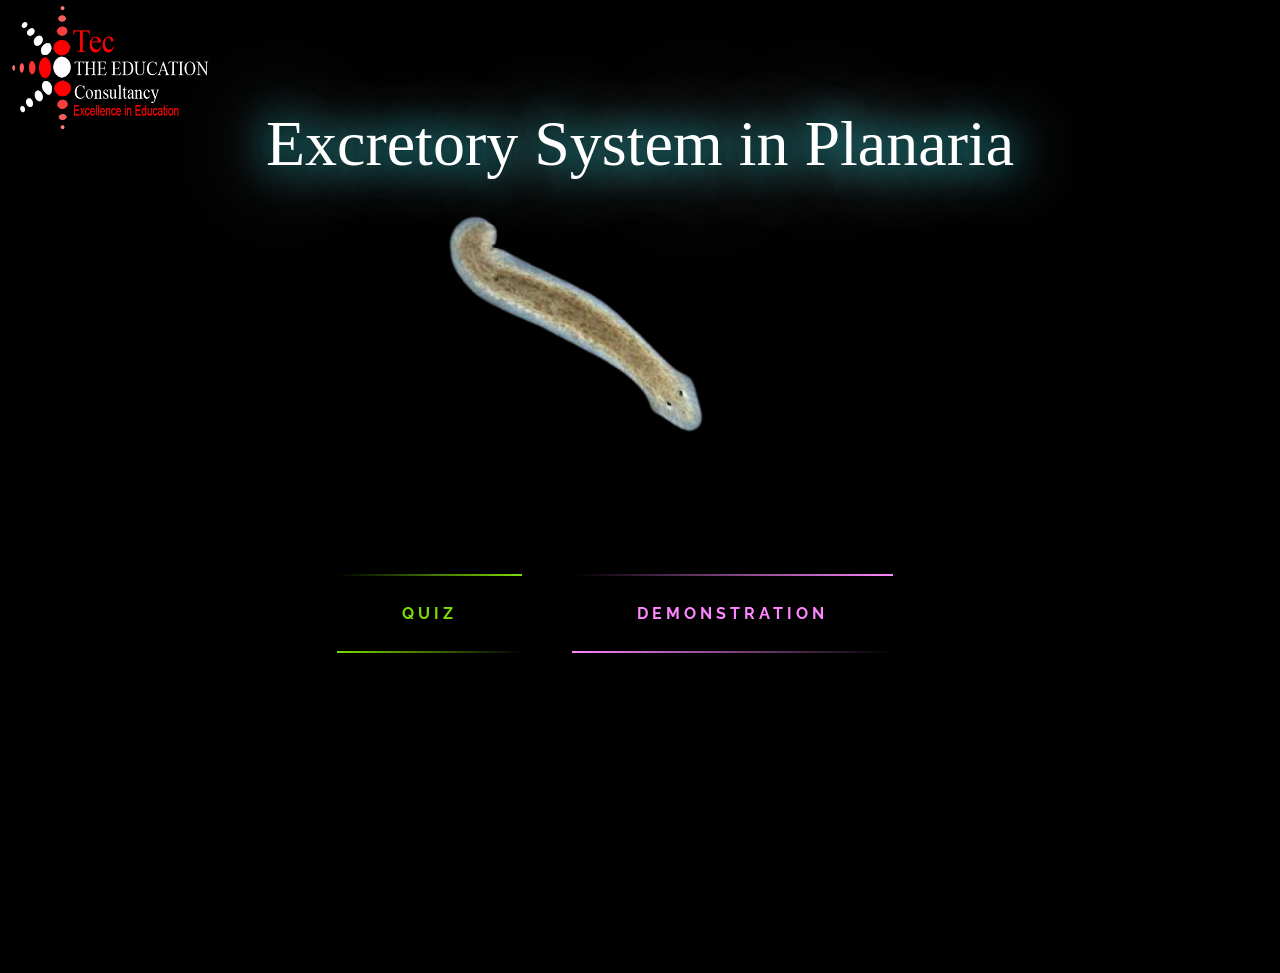
<file: main.html>
<!DOCTYPE html>
<html lang="en">
<head>
    <meta charset="UTF-8">
    <meta http-equiv="X-UA-Compatible" content="IE=edge">
    <meta name="viewport" content="width=device-width, initial-scale=1.0">
    <title>Planareia</title>
</head>
<style>
    @import url('https://fonts.googleapis.com/css2?family=Raleway:wght@400;700&display=swap');
*{
    margin: 0;
    padding: 0;
    box-sizing: border-box;
}
.main{
    display: flex;
    justify-content: center;
    align-items: center;
    height: 80vh;
    background: black;
    font-family: 'Raleway', sans-serif;
    font-weight: bold;
}
a{
    position: relative;
    display: inline-block;
    padding: 30px 65px;
    margin: 40px 0;
    color: #03e9f4;
    text-decoration: none;
    text-transform: uppercase;
    transition: 0.5s;
    letter-spacing: 4px;
    overflow: hidden;
    margin-right: 50px;
   
}
a:hover{
    background: #03e9f4;
    color: #050801;
    box-shadow: 0 0 5px #03e9f4,
                0 0 25px #03e9f4,
                0 0 50px #03e9f4,
                0 0 200px #03e9f4;
     -webkit-box-reflect:below 1px linear-gradient(transparent, #0005);
}
a:nth-child(1){
    filter: hue-rotate(270deg);
}
a:nth-child(2){
    filter: hue-rotate(110deg);
}
a span{
    position: absolute;
    display: block;
}
a span:nth-child(1){
    top: 0;
    left: 0;
    width: 100%;
    height: 2px;
    background: linear-gradient(90deg,transparent,#03e9f4);
    animation: animate1 1s linear infinite;
}
@keyframes animate1{
    0%{
        left: -100%;
    }
    50%,100%{
        left: 100%;
    }
}
a span:nth-child(2){
    top: -100%;
    right: 0;
    width: 2px;
    height: 100%;
    background: linear-gradient(180deg,transparent,#03e9f4);
    animation: animate2 1s linear infinite;
    animation-delay: 0.25s;
}
@keyframes animate2{
    0%{
        top: -100%;
    }
    50%,100%{
        top: 100%;
    }
}
a span:nth-child(3){
    bottom: 0;
    right: 0;
    width: 100%;
    height: 2px;
    background: linear-gradient(270deg,transparent,#03e9f4);
    animation: animate3 1s linear infinite;
    animation-delay: 0.50s;
}
@keyframes animate3{
    0%{
        right: -100%;
    }
    50%,100%{
        right: 100%;
    }
}


a span:nth-child(4){
    bottom: -100%;
    left: 0;
    width: 2px;
    height: 100%;
    background: linear-gradient(360deg,transparent,#03e9f4);
    animation: animate4 1s linear infinite;
    animation-delay: 0.75s;
}
@keyframes animate4{
    0%{
        bottom: -100%;
    }
    50%,100%{
        bottom: 100%;
    }
}.heading{
    color: #fff;
  text-shadow: 0 0 10px #03e9f4,
               0 0 20px #fff, 
               0 0 40px #fff;
}
</style>
<body style="background-color: black;overflow-x: hidden;">
    <div class="container " style="height: 100vh;">
        <div class="logo">
            <img src="./assets/images/logo1.png" alt="">
        </div>
        <div class="heading" style="text-align: center;color: white;transform: scale(4);">
            Excretory System in Planaria
        </div>
        <br><br><br>
        <div class="img" style="text-align: center;transform: scale(1.2);width: 90%;height: 5vh;">
            <img src="./assets/image2/download__1_-removebg-preview.png" alt="">
        </div>
        <div class="main">
        <a href="./assets/index2.html">
            <span></span>
            <span></span>
            <span></span>
            <span></span>
        Quiz
        </a>
        <a href="./assets/index.html">
            <span></span>
            <span></span>
            <span></span>
            <span></span>
            Demonstration
        </a>
        </div>
        
    </div>
</body>
</html>
</file>
